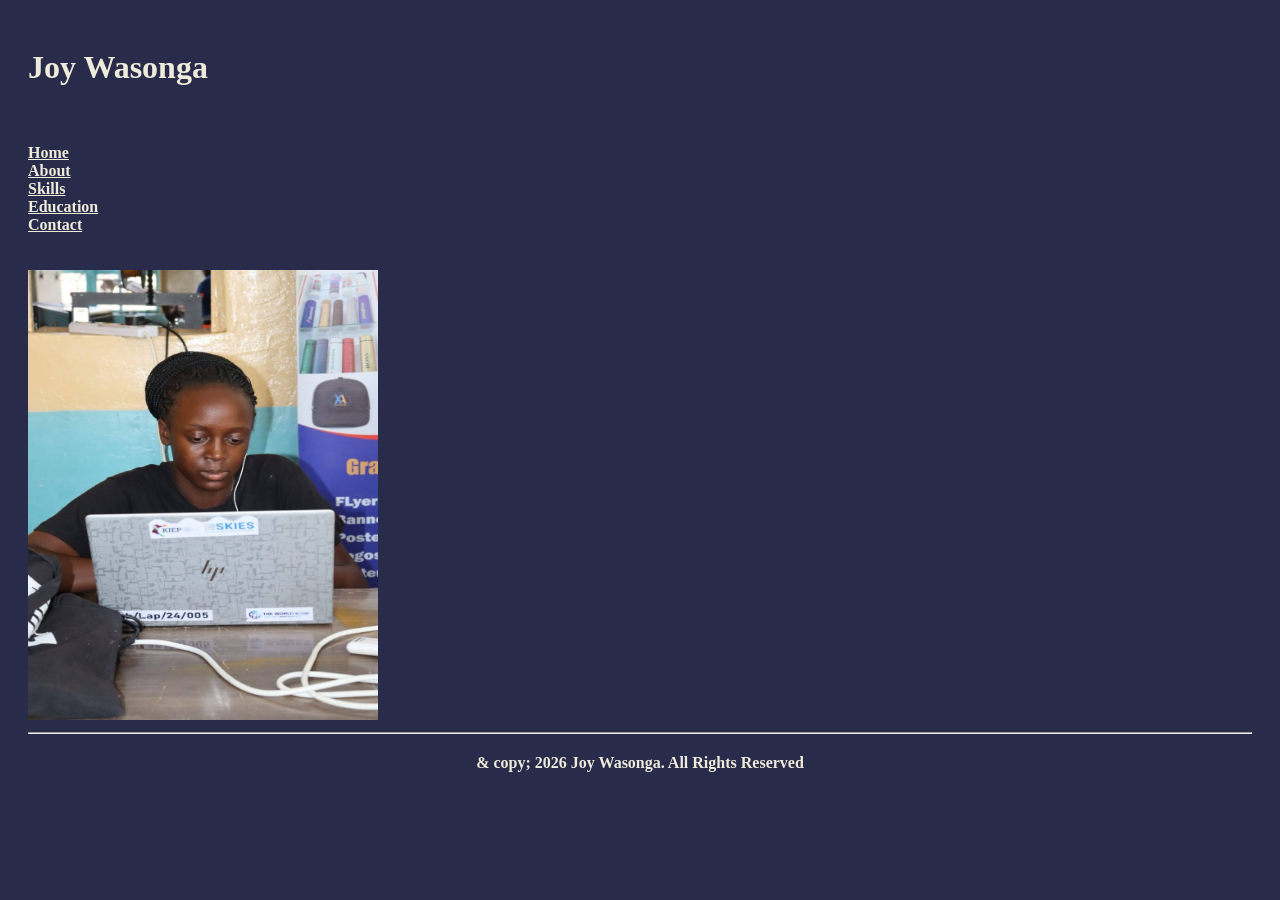
<file: index.html>
<!DOCTYPE html>
<html lang="en">
<head>
    <meta charset="UTF-8">
    <meta name="viewport" content="width=device-width, initial-scale=1.0">
    <title>My Portfolio</title>
    <link rel="stylesheet" href="styling.css">
</head>
<body class="highlights">

    <!-- Header Section -->
    <Header>
<h1>Joy Wasonga</h1>
<br>
<br>

<!-- Navigation Links -->
<nav>
<a class="nav-link" href="#">Home</a><br>
<a class="nav-link" href="about.html" target="_blank">About</a><br>
<a class="nav-link" href="skills.html" target="_blank">Skills</a><br>
<a class="nav-link" href="education.html" target="_blank">Education</a><br>
<a class="nav-link" href="contact.html" target="_blank">Contact</a><br>
</nav>
<br><br>                                                
    </Header>
    <main>
<img src="Joyjoy A.jpeg" width="350" height="450" alt="A photo of me">
<br>
<hr>

  <footer>
<p>& copy; 2026 Joy Wasonga. All Rights Reserved</p>
  </footer>
    </main>
</body>
</html>
</file>
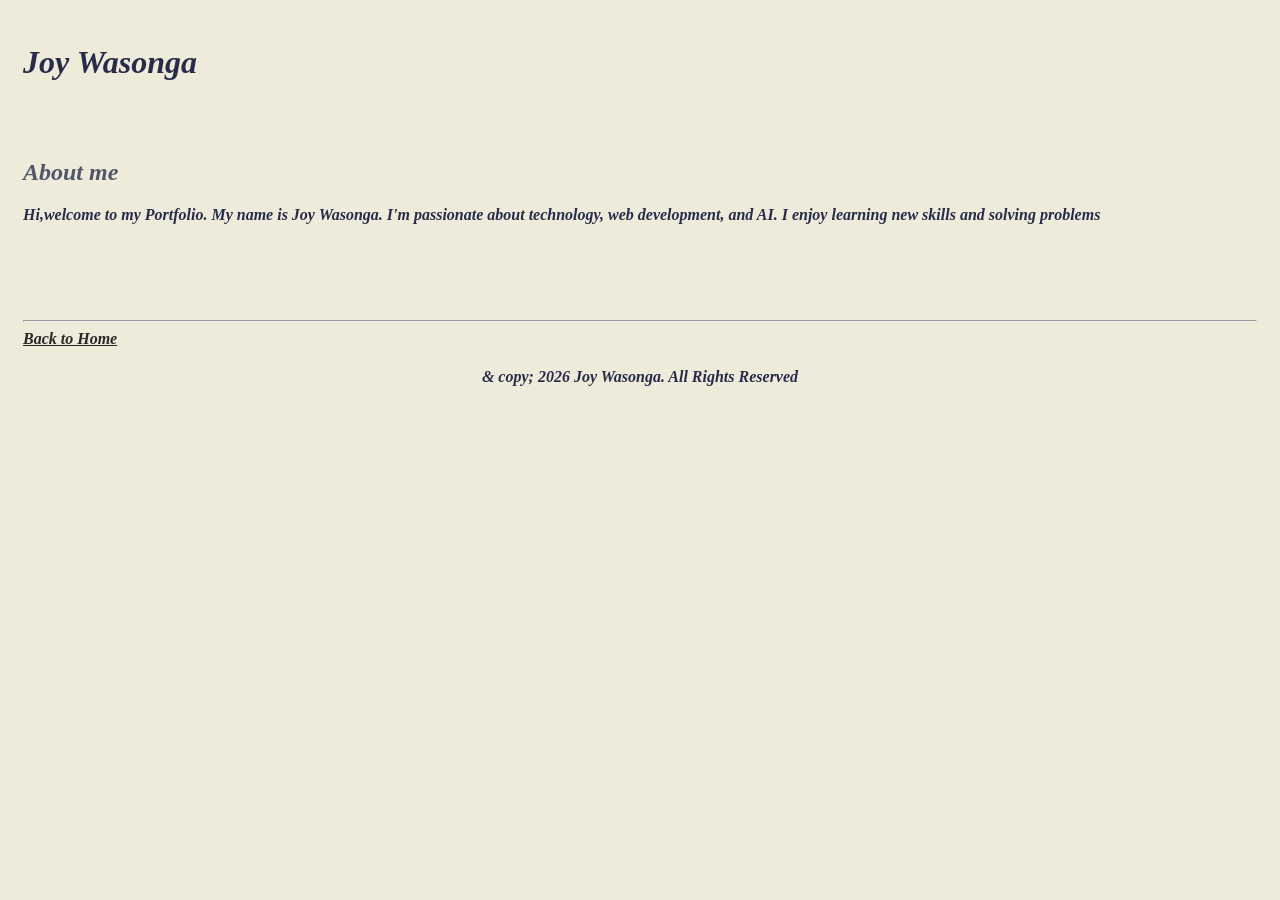
<file: about.html>
<!DOCTYPE html>
<html lang="en">
<head>
    <meta charset="UTF-8">
    <meta name="viewport" content="width=device-width, initial-scale=1.0">
    <title>About</title>
    <link rel="stylesheet" href="styling.css">
</head>
<body class="about">

        <!-- Header Section -->
    <Header>
<h1>Joy Wasonga</h1>
<br>
<br>
</header>
    <!-- About Section  -->
 <section id="About">
    <h2>About me</h2>
    <p>
        Hi,welcome to my Portfolio.
         My name is Joy Wasonga.
        I'm passionate about technology, web development, and AI.
        I enjoy learning new skills and solving problems
    </p>
 </section>
 <br>
 <br>
 <br>
 <br>
 <hr>
 <a href="index.html">Back to Home</a>
   <footer>
<p>& copy; 2026 Joy Wasonga. All Rights Reserved</p>
  </footer>
</body>
</html>
</file>
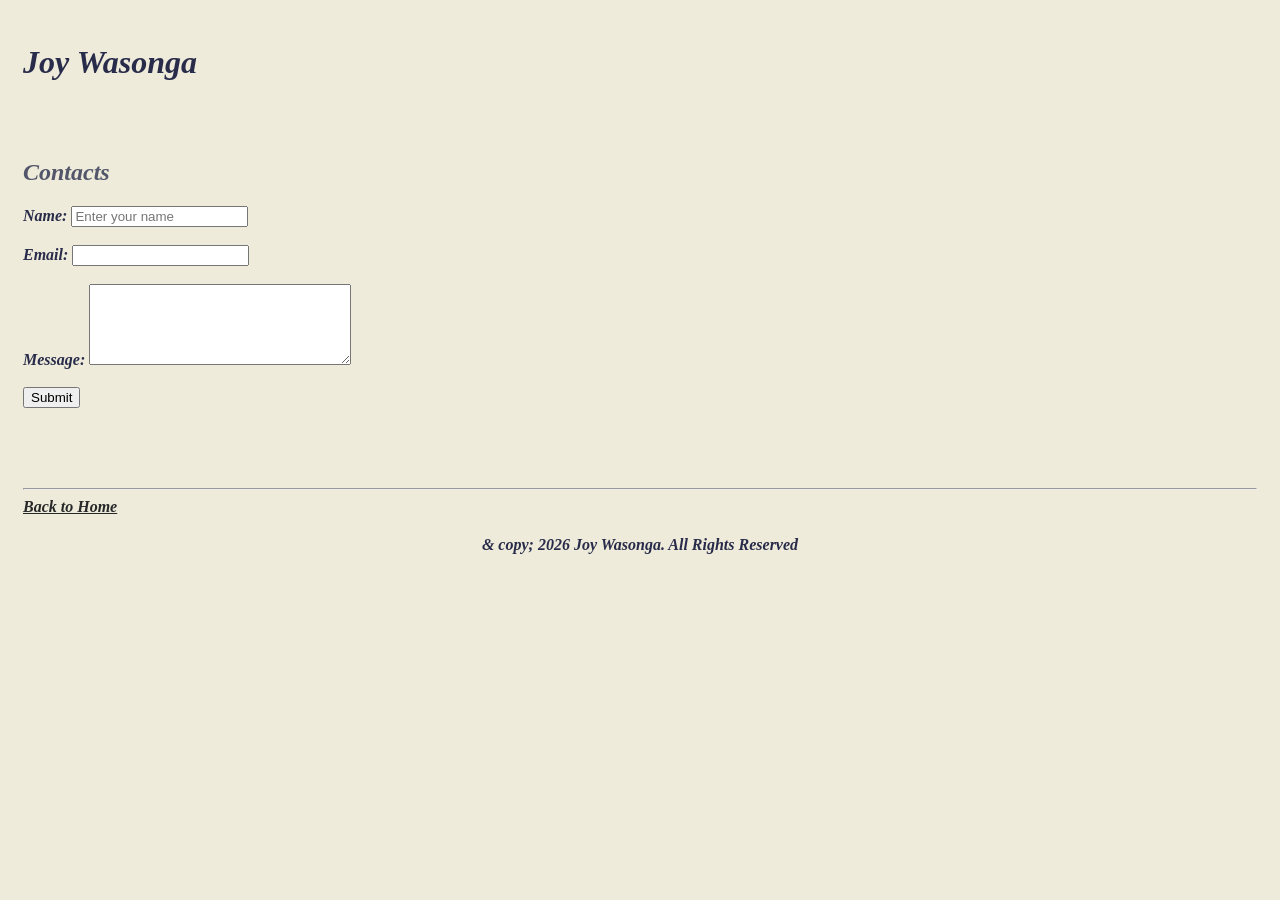
<file: contact.html>
<!DOCTYPE html>
<html lang="en">
<head>
    <meta charset="UTF-8">
    <meta name="viewport" content="width=device-width, initial-scale=1.0">
    <title>Contact</title>
    <link rel="stylesheet" href="styling.css">
</head>
<body class="about">
   
        <!-- Header Section -->
    <Header>
<h1>Joy Wasonga</h1>
<br>
<br>
</Header>
 <!-- Contact Section  -->
  <section id="Contact">
    <h2>Contacts</h2>
    <form>
 <!-- A text input field type  -->
  <label for="">Name: </label>
  <input type="text" placeholder="Enter your name">
<br>
<br>

<!-- Email input field  -->
<label for="">Email: </label>
<input type="email" required>
<br>
<br>

<!-- Message input field  -->
 <label for="">Message: </label>
 <textarea name="messages" id="text" rows="5" cols="30"></textarea>
 <br>
 <br>

 <!-- Submit button  -->
  <button type="Submit">Submit</button>
    </form>
  </section>
  <br>
  <br>
  <br>
  <br>
  <hr>
  <a href="index.html">Back to Home</a>
    <footer>
<p>& copy; 2026 Joy Wasonga. All Rights Reserved</p>
  </footer>
</body>
</html>
</file>
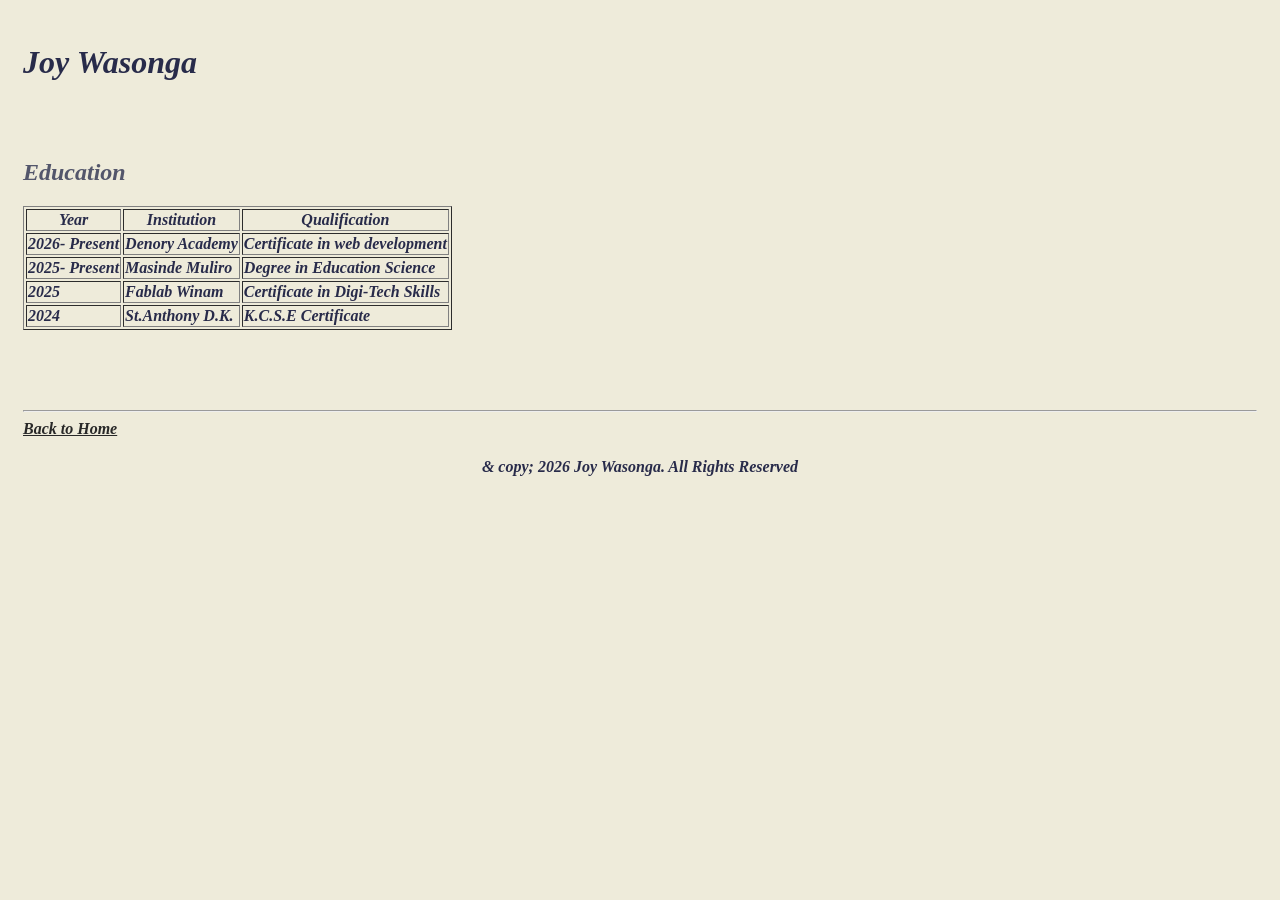
<file: education.html>
<!DOCTYPE html>
<html lang="en">
<head>
    <meta charset="UTF-8">
    <meta name="viewport" content="width=device-width, initial-scale=1.0">
    <title>Education</title>
    <link rel="stylesheet" href="styling.css">
</head>
<body class="about">
    
        <!-- Header Section -->
    <Header>
<h1>Joy Wasonga</h1>
<br>
<br>
</Header>
<!-- Education Section  -->
 <section id="Education">
<h2>Education</h2>
<table border="1">
    <tr>
        <th>Year</th>
        <th>Institution</th>
        <th>Qualification</th>
    </tr>
    <tr>
<td>2026- Present</td>
<td>Denory Academy</td>
<td>Certificate in web development</td>
    </tr>
    <tr>
<td>2025- Present</td>
<td>Masinde Muliro</td>
<td>Degree in Education Science</td>
    </tr>
<tr>
<td>2025</td>
<td>Fablab Winam</td>
<td>Certificate in Digi-Tech Skills</td>
</tr>
<tr>
<td>2024</td>
<td>St.Anthony D.K.</td>
<td>K.C.S.E Certificate</td>
</tr>
</table>
 </section>
 <br>
 <br>
 <br>
 <br>
 <hr>
 <a href="index.html">Back to Home</a>
   <footer>
<p>& copy; 2026 Joy Wasonga. All Rights Reserved</p>
  </footer>
</body>
</html>
</file>
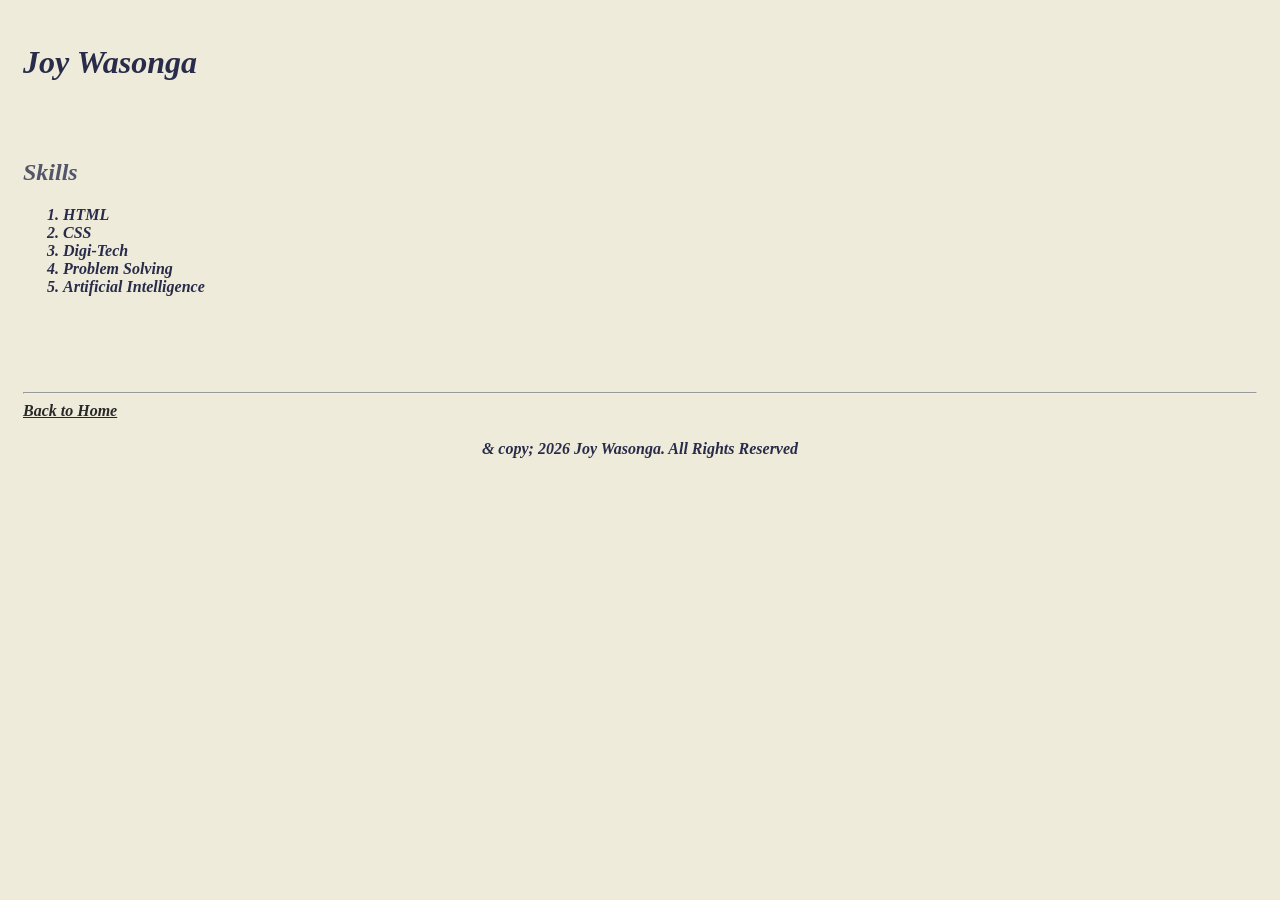
<file: skills.html>
<!DOCTYPE html>
<html lang="en">
<head>
    <meta charset="UTF-8">
    <meta name="viewport" content="width=device-width, initial-scale=1.0">
    <title>Skills</title>
    <link rel="stylesheet" href="styling.css">
</head>
<body class="about">

        <!-- Header Section -->
    <Header>
<h1>Joy Wasonga</h1>
<br>
<br>
</header>
  <!-- Skills Section  -->
  <section id="Skills">
<h2>Skills</h2>
<ol>
<li>HTML</li>
<li>CSS</li>
<li>Digi-Tech </li>
<li>Problem Solving</li>
<li>Artificial Intelligence</li>
</ol>
  </section>  
  <br>
  <br>
  <br>
  <br>
  <hr>
  <a href="index.html">Back to Home</a>
    <footer>
<p>& copy; 2026 Joy Wasonga. All Rights Reserved</p>
  </footer>
</body>
</html>
</file>
<file: styling.css>
.about {
    font-style: italic;
    padding: 15px;
    background-color: #eeebda;
    border-radius: 10px;
    font-weight: bold;
    font-family: 'Times New Roman', Times, serif;
    color: #282b4a;
}

.highlights {
    padding: 20px;
    background-color: #282b4a;
    border-radius: 10px;
    font-family: 'Times New Roman', Times, serif;
    color: #eeebda;
}

footer {margin-top: 20px;
    text-align: center;
    font-weight: bold;
}
.nav-link {
color: #eeebda;
font-weight: bold;
}
h2 {
    color: #53566b;
}
a {
    color: #282828;
    font-weight: bold;
}
</file>
